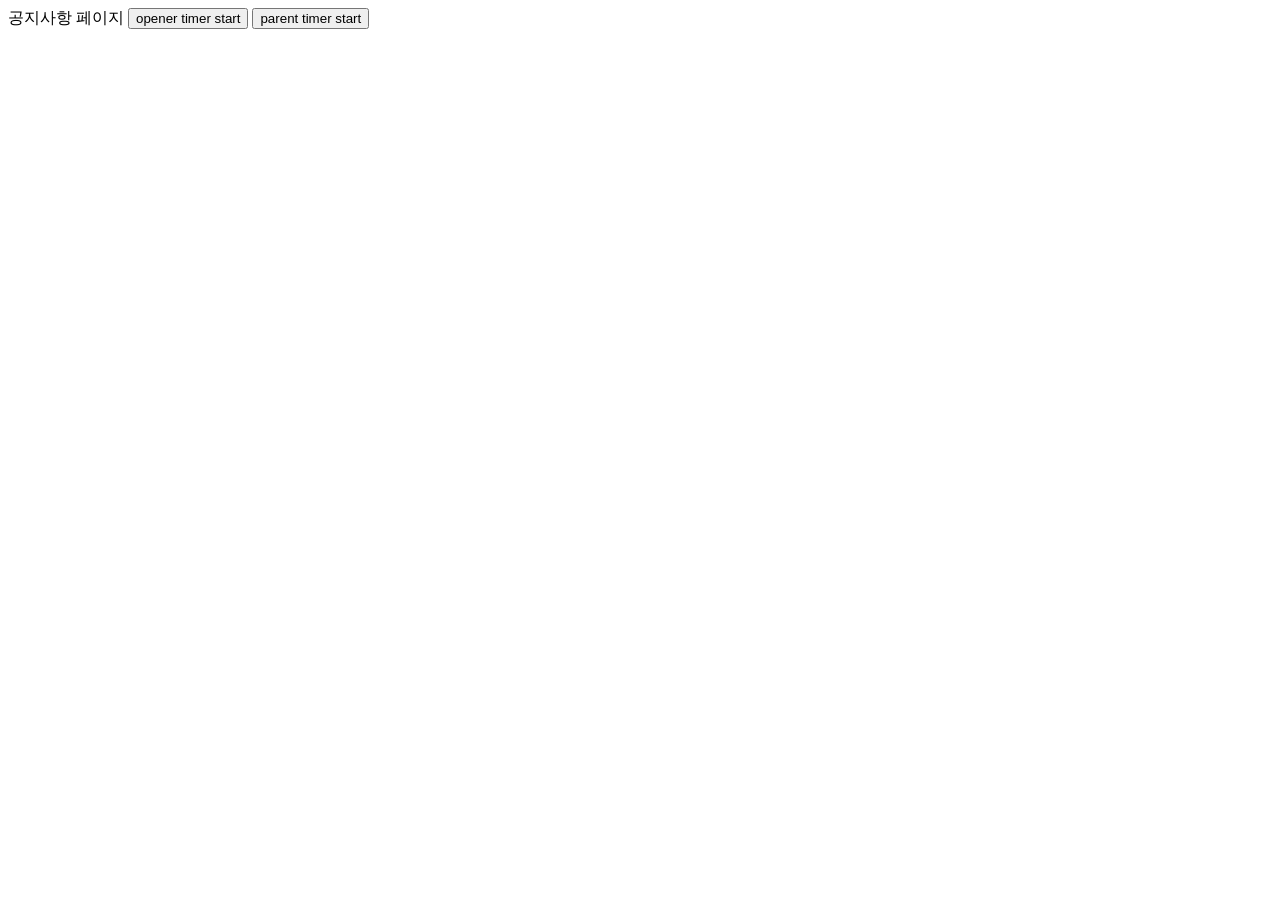
<file: src/main/webapp/resource/js/notice.html>
<!DOCTYPE html>
<html>
<head>
<meta charset="UTF-8">
<title>Insert title here</title>
<script>
	window.onload=function(){
		var start1Button = document.getElementById("start1");
		var start2Button = document.getElementById("start2");
		
		start1Button.onclick = function(){
			var lbl = opener.document.getElementById("count-label");
			lbl.textContent = 59;
		};
		
		start2Button.onclick = function(){
			var lbl = parent.document.getElementById("count-label");
			lbl.textContent = 59;
		};
	};
</script>
</head>
<body>
	공지사항 페이지
	
	<input id="start1" type="button" value="opener timer start" />
	<input id="start2" type="button" value="parent timer start" />
</body>
</html>
</file>
